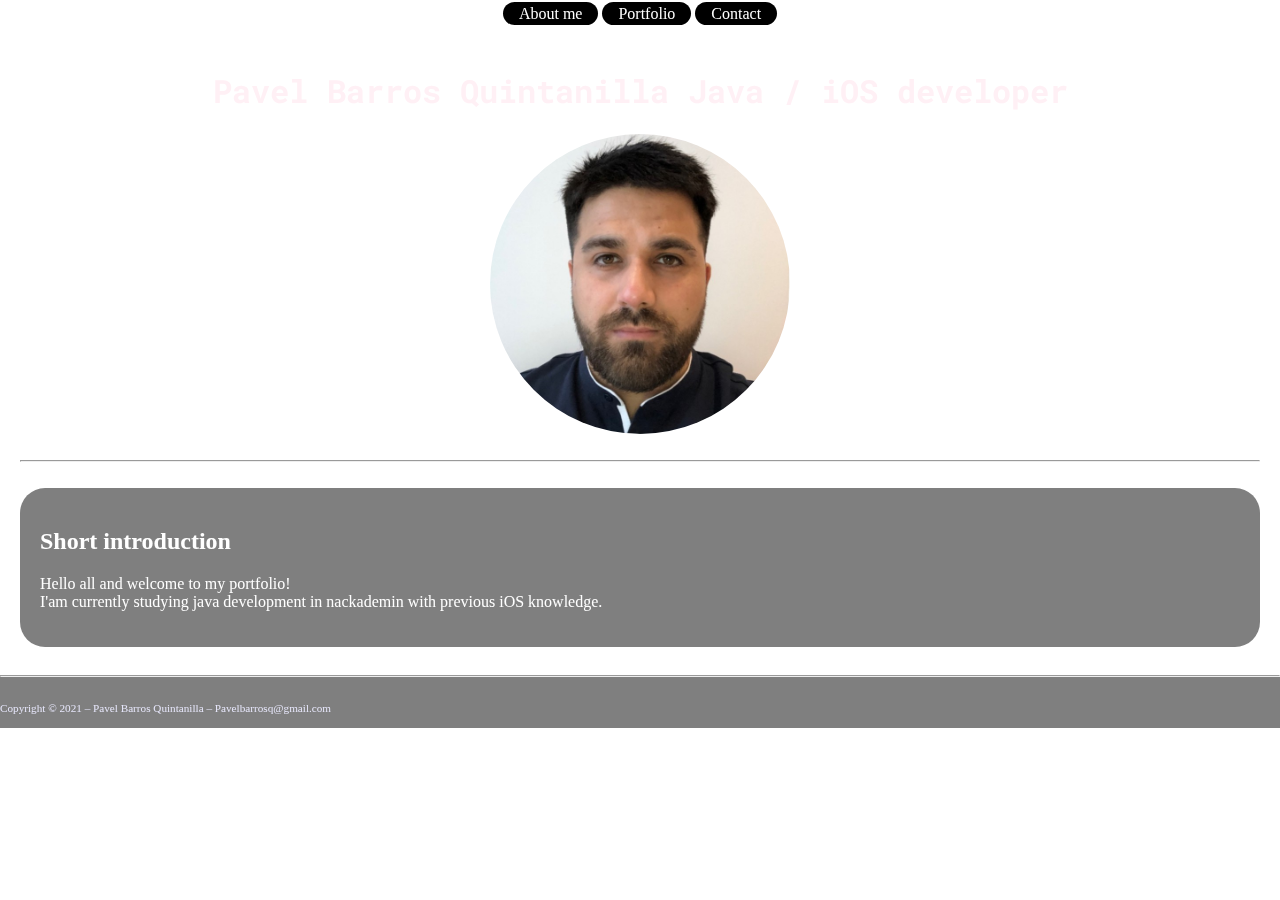
<file: index.html>
<!DOCTYPE html>
<html lang="en">
<head>
    <meta charset="UTF-8">
    <meta http-equiv="X-UA-Compatible" content="IE=edge">
    <meta name="viewport" content="width=device-width, initial-scale=1.0">
    <title>Index</title>
    <link rel="stylesheet" href="index.css">
</head>
<body class="body">
    <div id="navbar"> 
        <ul> 
            <li><a href="index.html">About me</a></li> 
            <li><a href="portfolio.html">Portfolio</a></li> 
            <li><a href="contact.html">Contact</a></li> 
        </ul> 
    </div>
    <div class="container-view">
        <div class="text-center">
            <h1 id="nameTitle">Pavel Barros Quintanilla Java / iOS developer</h1>
        </div>   
        <img src="images/self.jpeg" alt="self" class="image-center" id="selfImage">
        <br><hr><br>
        <div class="darkened-view">
            <div class="description-text">
                <h2>
                    Short introduction
                </h2>
                <p>Hello all and welcome to my portfolio! <br>I'am currently studying java development in nackademin with previous iOS knowledge.</p>
            </div>
        </div>
        
    </div>
    <footer class="footer">
        <div class="footerContainer">
            <hr>
            <p class="copyright">Copyright &copy; 2021 – Pavel Barros Quintanilla – Pavelbarrosq@gmail.com</p>
        </div>
    </footer>
</body>
</html>
</file>
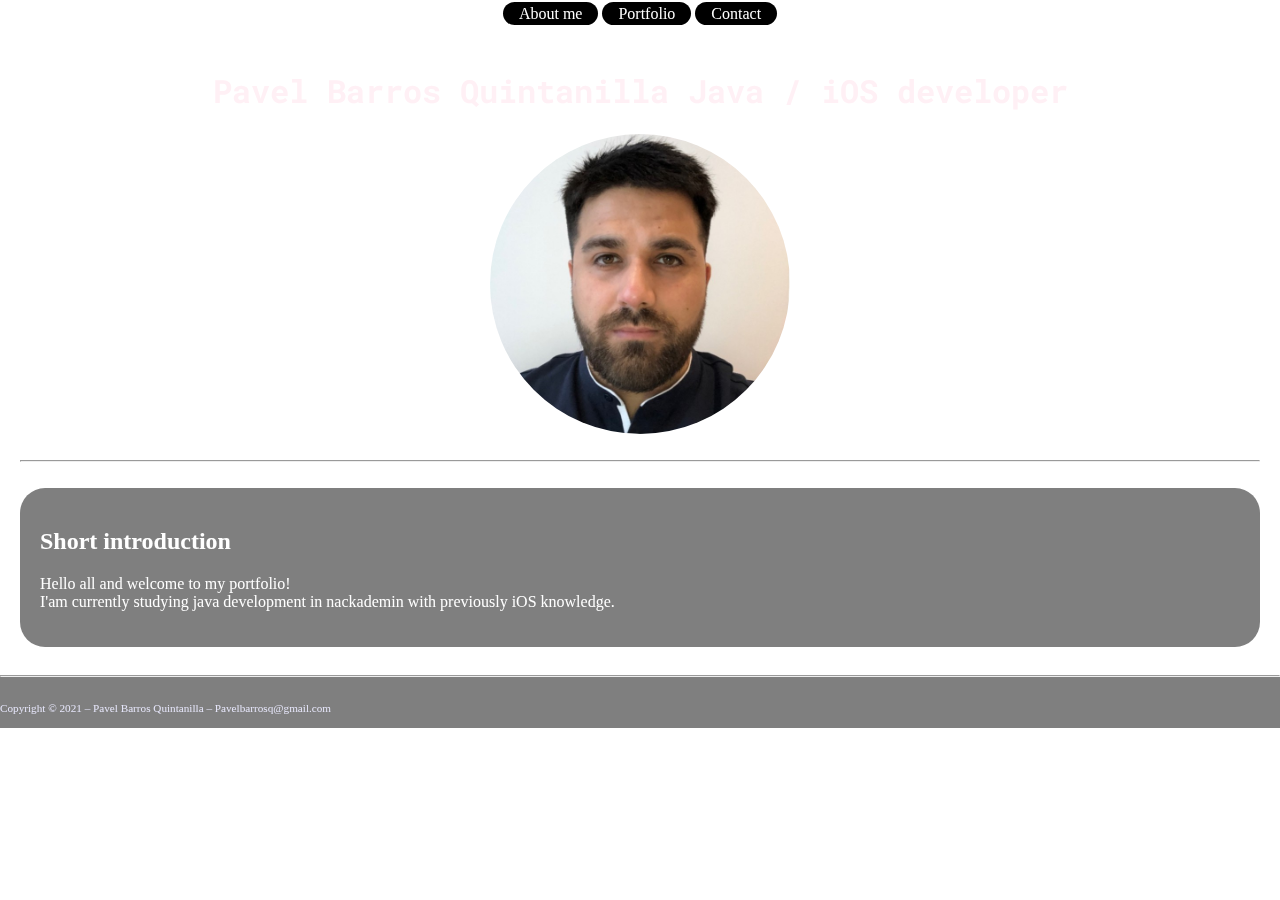
<file: Main/index.html>
<!DOCTYPE html>
<html lang="en">
<head>
    <meta charset="UTF-8">
    <meta http-equiv="X-UA-Compatible" content="IE=edge">
    <meta name="viewport" content="width=device-width, initial-scale=1.0">
    <title>Index</title>
    <link rel="stylesheet" href="index.css">
</head>
<body class="body">
    <div id="navbar"> 
        <ul> 
            <li><a href="index.html">About me</a></li> 
            <li><a href="portfolio.html">Portfolio</a></li> 
            <li><a href="contact.html">Contact</a></li> 
        </ul> 
    </div>
    <div class="container-view">
        <div class="text-center">
            <h1 id="nameTitle">Pavel Barros Quintanilla Java / iOS developer</h1>
        </div>   
        <img src="images/self.jpeg" alt="self" class="image-center" id="selfImage">
        <br><hr><br>
        <div class="darkened-view">
            <div class="description-text">
                <h2>
                    Short introduction
                </h2>
                <p>Hello all and welcome to my portfolio! <br>I'am currently studying java development in nackademin with previously iOS knowledge.</p>
            </div>
        </div>
        
    </div>
    <footer class="footer">
        <div class="footerContainer">
            <hr>
            <p class="copyright">Copyright &copy; 2021 – Pavel Barros Quintanilla – Pavelbarrosq@gmail.com</p>
        </div>
    </footer>
</body>
</html>
</file>
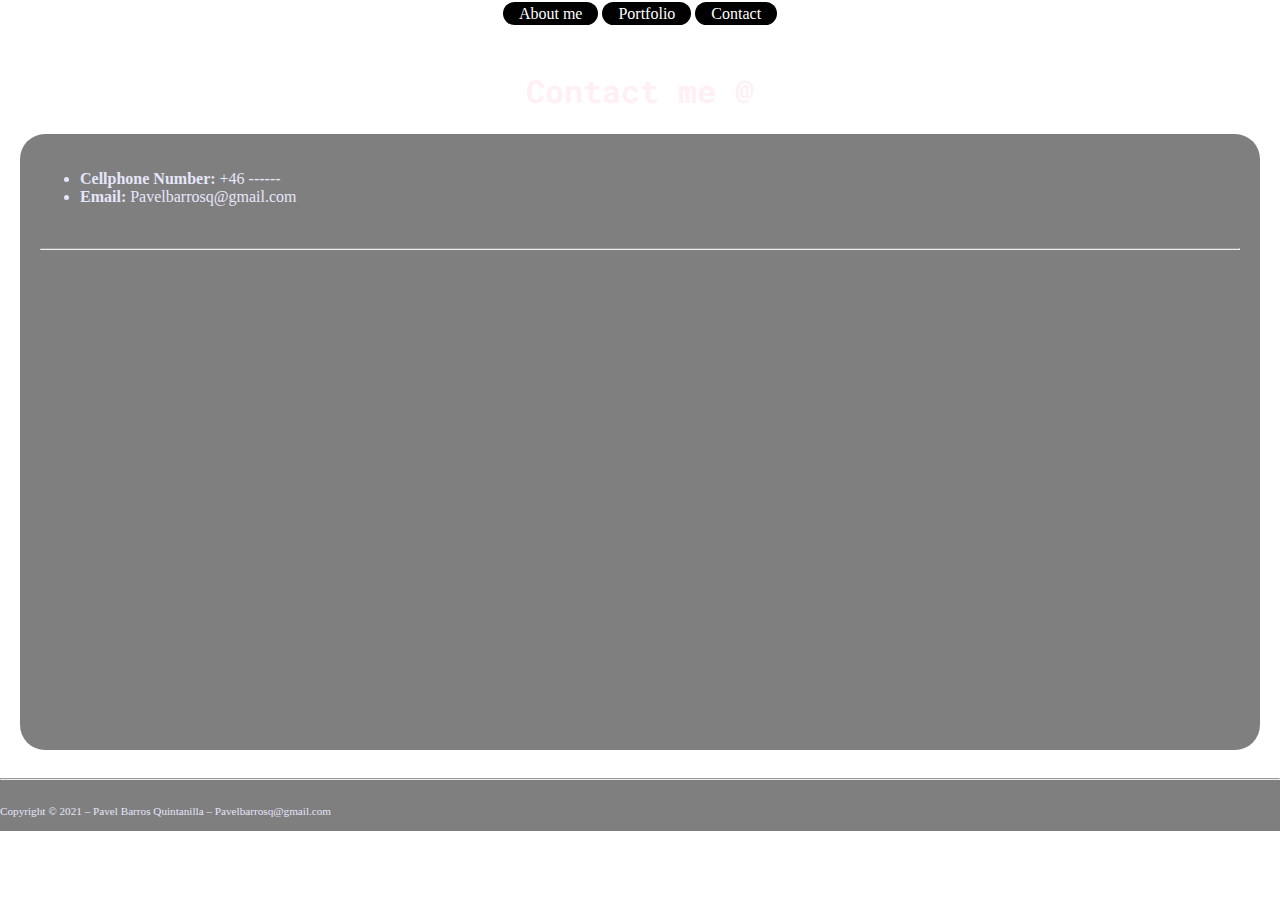
<file: contact.html>
<!DOCTYPE html>
<html lang="en">
<head>
    <meta charset="UTF-8">
    <meta http-equiv="X-UA-Compatible" content="IE=edge">
    <meta name="viewport" content="width=device-width, initial-scale=1.0">
    <title>Contact</title>
    <link rel="stylesheet" href="contact.css">
</head>
<body class="body">
    <div id="navbar"> 
        <ul> 
            <li><a href="index.html">About me</a></li> 
            <li><a href="portfolio.html">Portfolio</a></li> 
            <li><a href="contact.html">Contact</a></li> 
        </ul> 
    </div>
    <div class="container-view">
        <div class="text-center">
            <h1 id="title">Contact me @</h1>
        </div>
        <div class="darkened-view">
            <div class="contact-view">
                <ul>
                    <li><b>Cellphone Number:</b> +46 ------</li>
                    <li><b>Email:</b> Pavelbarrosq@gmail.com</li>
                </ul>
                <br><hr><br>
                <iframe src="https://www.google.com/maps/embed?pb=!1m18!1m12!1m3!1d2031.2843486768422!2d17.88820411650179!3d59.394968312799534!2m3!1f0!2f0!3f0!3m2!1i1024!2i768!4f13.1!3m3!1m2!1s0x465f9fa967443f7f%3A0x17dc8256ac36df3!2sEdingekroken%2013%2C%20163%2063%20Sp%C3%A5nga!5e0!3m2!1ssv!2sse!4v1615738190740!5m2!1ssv!2sse" width="600" height="450" style="border:0;" allowfullscreen="" loading="lazy">My adress</iframe>
            </div>
        </div>
    </div>
    <footer class="footer">
        <div class="footerContainer">
            <hr>
            <p class="copyright">Copyright &copy; 2021 – Pavel Barros Quintanilla – Pavelbarrosq@gmail.com</p>
        </div>
    </footer>
</body>
</html>
</file>
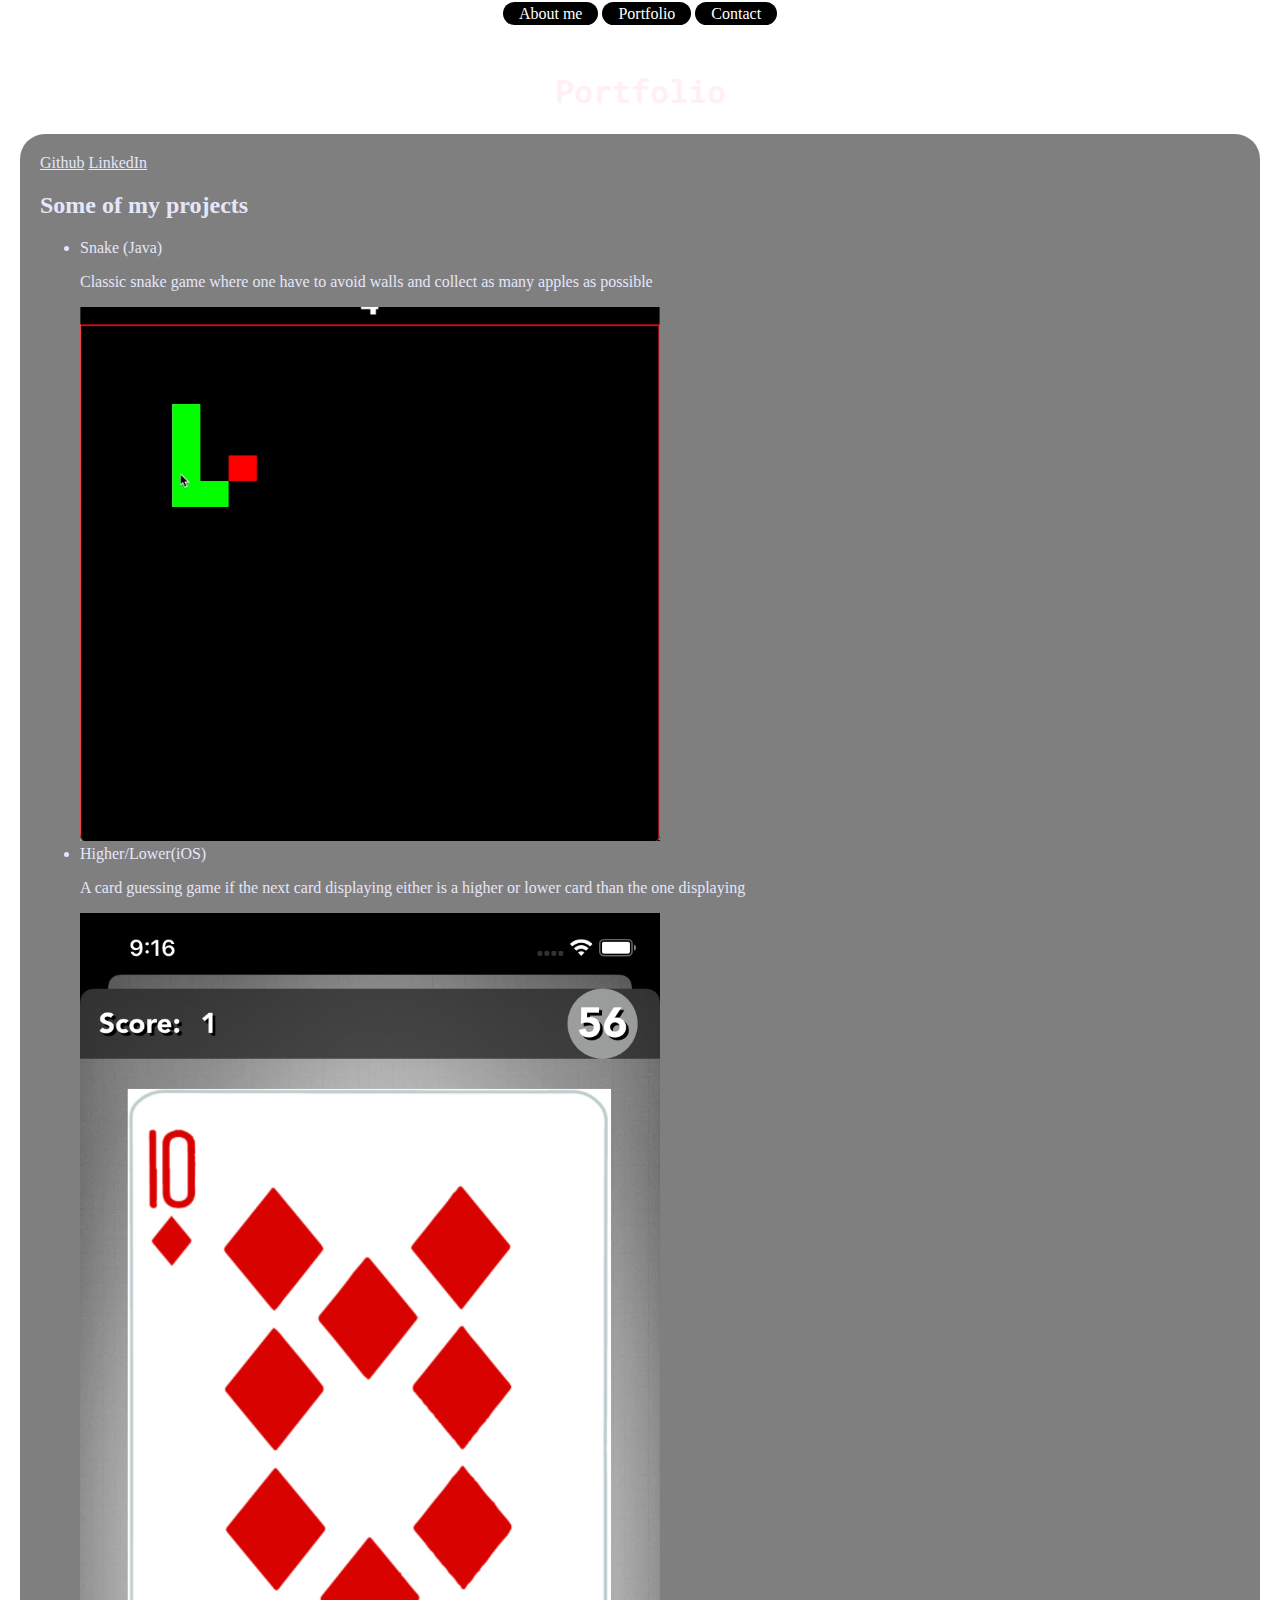
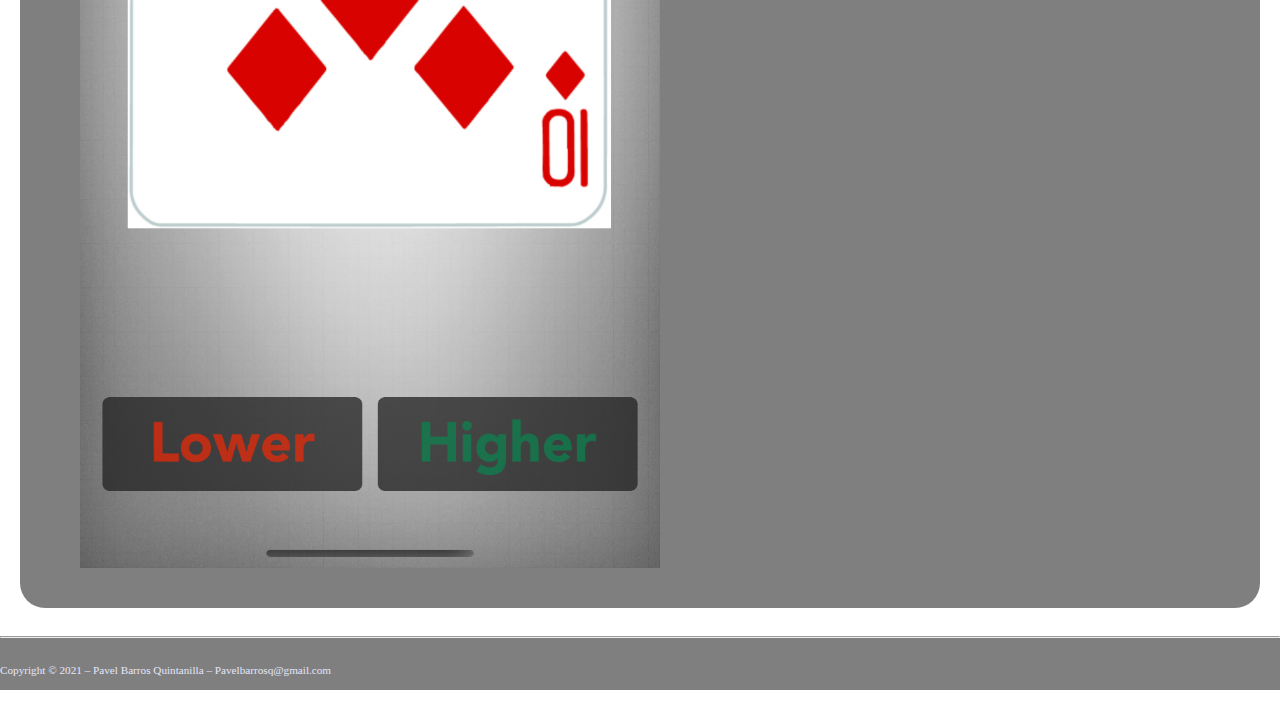
<file: portfolio.html>
<!DOCTYPE html>
<html lang="en">
<head>
    <meta charset="UTF-8">
    <meta http-equiv="X-UA-Compatible" content="IE=edge">
    <meta name="viewport" content="width=device-width, initial-scale=1.0">
    <title>Portfolio</title>
    <link rel="stylesheet" href="portfolio.css">
</head>
<body class="body">
    <div id="navbar"> 
        <ul> 
            <li><a href="index.html">About me</a></li> 
            <li><a href="portfolio.html">Portfolio</a></li> 
            <li><a href="contact.html">Contact</a></li> 
        </ul> 
    </div>
    <div class="container-view">
        <div class="text-center">
            <h1 id="title">Portfolio</h1>
        </div>
        <div class="darkened-view">
            <div class="information-view">
                <a href="https://github.com/Pavelbarrosq" target="_blank" class="link-edit">Github</a>
                <a href="https://www.linkedin.com/in/pavel-barros-quintanilla-828411167/" target="_blank" class="link-edit">LinkedIn</a>
                <h2>Some of my projects</h2>
                <ul class="list-text">
                    <li>Snake (Java)<p>Classic snake game where one have to avoid walls and collect as many apples as possible</p>
                        <img src="images/snakegame.png" class="fit" alt="">
                        <br>
                    </li>
                    <li>Higher/Lower(iOS) 
                        <p>A card guessing game if the next card displaying either is a higher or lower card than the one displaying</p>
                        <img src="images/hilo.png" class="fit" alt="">
                        <br>
                    </li>
                </ul>
            </div>
        </div>
    </div>
    <footer class="footer">
        <div class="footerContainer">
            <hr>
            <p class="copyright">Copyright &copy; 2021 – Pavel Barros Quintanilla – Pavelbarrosq@gmail.com</p>
        </div>
    </footer>
</body>
</html>
</file>
<file: index.css>
@import url('https://fonts.googleapis.com/css2?family=Roboto+Mono:wght@200;400&display=swap');

#navbar ul { 
	margin: 0; 
	padding: 5px; 
	list-style-type: none; 
	text-align: center; 
    border-radius: 25px;
} 
 
#navbar ul li {  
	display: inline; 
} 
 
#navbar ul li a { 
	text-decoration: none; 
	padding: .2em 1em; 
    color: white;
    border-radius: 25px;
    background-color: black;
} 
 
#navbar ul li a:hover { 
	color: #000; 
	background-color: lavender; 
    border-radius: 25px;
} 

#nameTitle {
    font-family: 'Roboto Mono', monospace;
    color:lavenderblush;
}

#selfImage {
    width: 300px;
    height: 300px;
    border-radius: 50%;
}

.container-view {
    padding: 20px;
}

.body {
    background-image: url(https://images.pexels.com/photos/160107/pexels-photo-160107.jpeg?auto=compress&cs=tinysrgb&dpr=3&h=750&w=1260);
    background-repeat: no-repeat;
    margin: 0;
}

.image-center {
    display: block;
    margin-left: auto;
    margin-right: auto;
    width: 50%;
    mix-blend-mode: overlay;
}

.text-center {
    text-align: center;
}

.description-text {
    color: white
}

.darkened-view {
    background-color: black;
    background: rgba(0, 0, 0, 0.5);
    border-radius: 25px;
    padding: 20px;
}

footer.footer {
    height: 100%;
    width: 100%;
    background-color: black;
    background: rgba(0, 0, 0, 0.5);
}

p.copyright {
    color: lavender;
    line-height: 40px;
    font-size: 0.7em;
}
</file>
<file: Main/index.css>
@import url('https://fonts.googleapis.com/css2?family=Roboto+Mono:wght@200;400&display=swap');

#navbar ul { 
	margin: 0; 
	padding: 5px; 
	list-style-type: none; 
	text-align: center; 
    border-radius: 25px;
} 
 
#navbar ul li {  
	display: inline; 
} 
 
#navbar ul li a { 
	text-decoration: none; 
	padding: .2em 1em; 
    color: white;
    border-radius: 25px;
    background-color: black;
} 
 
#navbar ul li a:hover { 
	color: #000; 
	background-color: lavender; 
    border-radius: 25px;
} 

#nameTitle {
    font-family: 'Roboto Mono', monospace;
    color:lavenderblush;
}

#selfImage {
    width: 300px;
    height: 300px;
    border-radius: 50%;
}

.container-view {
    padding: 20px;
}

.body {
    background-image: url(https://images.pexels.com/photos/160107/pexels-photo-160107.jpeg?auto=compress&cs=tinysrgb&dpr=3&h=750&w=1260);
    background-repeat: no-repeat;
    margin: 0;
}

.image-center {
    display: block;
    margin-left: auto;
    margin-right: auto;
    width: 50%;
    mix-blend-mode: overlay;
}

.text-center {
    text-align: center;
}

.description-text {
    color: white
}

.darkened-view {
    background-color: black;
    background: rgba(0, 0, 0, 0.5);
    border-radius: 25px;
    padding: 20px;
}

footer.footer {
    height: 100%;
    width: 100%;
    background-color: black;
    background: rgba(0, 0, 0, 0.5);
}

p.copyright {
    color: lavender;
    line-height: 40px;
    font-size: 0.7em;
}
</file>
<file: contact.css>
@import url('https://fonts.googleapis.com/css2?family=Roboto+Mono:wght@200;400&display=swap');

#navbar ul { 
	margin: 0; 
	padding: 5px; 
	list-style-type: none; 
	text-align: center; 
    border-radius: 25px;
} 
 
#navbar ul li {  
	display: inline; 
} 

#navbar ul li a:active {
    background-color: red;
}
 
#navbar ul li a { 
	text-decoration: none; 
	padding: .2em 1em; 
    color: white;
    border-radius: 25px;
    background-color: black;
} 
 
#navbar ul li a:hover { 
	color: #000; 
	background-color: lavender; 
    border-radius: 25px;
} 

.container-view {
    padding: 20px;
}

.text-center {
    text-align: center;
}

#title {
    font-family: 'Roboto Mono', monospace;
    color:lavenderblush;
}

.darkened-view {
    background-color: black;
    background: rgba(0, 0, 0, 0.5);
    border-radius: 25px;
    padding: 20px;
}

.contact-view li {
    color: lavender;
}

.contact-view p {
    color: lavender;
}

.body {
    background-image: url(https://images.pexels.com/photos/160107/pexels-photo-160107.jpeg?auto=compress&cs=tinysrgb&dpr=3&h=750&w=1260);
    background-repeat: no-repeat;
    background-size: cover;
    margin: 0;
}

footer.footer {
    height: 100%;
    width: 100%;
    background-color: black;
    background: rgba(0, 0, 0, 0.5);
}

p.copyright {
    color: lavender;
    line-height: 40px;
    font-size: 0.7em;
}
</file>
<file: portfolio.css>
@import url('https://fonts.googleapis.com/css2?family=Roboto+Mono:wght@200;400&display=swap');

#navbar ul { 
	margin: 0; 
	padding: 5px; 
	list-style-type: none; 
	text-align: center; 
    border-radius: 25px;
} 
 
#navbar ul li {  
	display: inline; 
} 

#navbar ul li a:active {
    background-color: red;
}
 
#navbar ul li a { 
	text-decoration: none; 
	padding: .2em 1em; 
    color: white;
    border-radius: 25px;
    background-color: black;
} 
 
#navbar ul li a:hover { 
	color: #000; 
	background-color: lavender; 
    border-radius: 25px;
} 

.container-view {
    padding: 20px;
}

.link-edit {
    color: lavender;
}

.link-edit:visited {
    color: white;
}

.link-edit:hover {
    background-color: black;
    color: lavender;
    border-radius: 25px;
}

.list-text {
    color: lavender;
}

.fit {
    object-fit: cover;
    width: 50%;
    height: 50%;
}


.body {
    background-image: url(https://images.pexels.com/photos/160107/pexels-photo-160107.jpeg?auto=compress&cs=tinysrgb&dpr=3&h=750&w=1260);
    background-repeat: no-repeat;
    background-size: cover;
    margin: 0;
}

img {
    width: 50;
    height: 50;
}

.column {
    float: left;
    width: 50%;
}
  
.row:after {
content: "";
display: table;
clear: both;
}

.text-center {
    text-align: center;
}

.information-view {
    color: lavender;
}

#title {
    font-family: 'Roboto Mono', monospace;
    color:lavenderblush;
}

.darkened-view {
    background-color: black;
    background: rgba(0, 0, 0, 0.5);
    border-radius: 25px;
    padding: 20px;
}

footer.footer {
    height: 100%;
    width: 100%;
    background-color: black;
    background: rgba(0, 0, 0, 0.5);
}

p.copyright {
    color: lavender;
    line-height: 40px;
    font-size: 0.7em;
}
</file>
